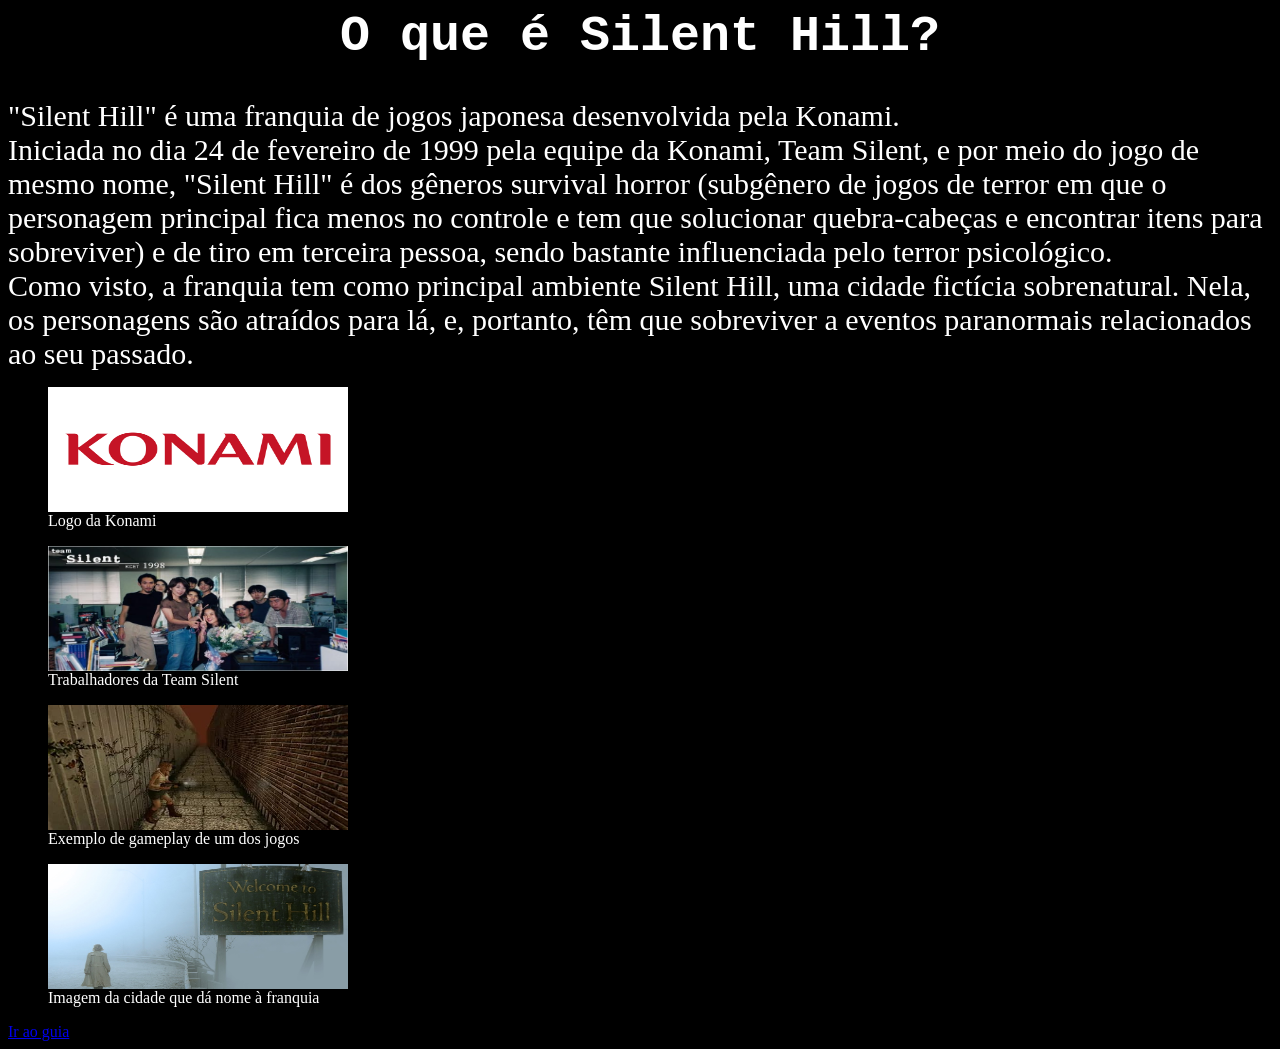
<file: Index.html>
<html>
    <head>
        <title>
            O que é "Silent Hill"?
        </title>
        <link rel="stylesheet" href="informacoes.css">
    </head>
    <body>
        <h1>O que é Silent Hill?</h1>
            <p>
                "Silent Hill" é uma franquia de jogos japonesa desenvolvida pela Konami.
            </p>
            <p>
                Iniciada no dia 24 de fevereiro de 1999 pela equipe da Konami, Team Silent, e por meio do jogo de mesmo nome, "Silent Hill" é dos gêneros survival horror (subgênero de jogos de terror em que o personagem principal fica menos no controle e tem que solucionar quebra-cabeças e encontrar itens para sobreviver) e de tiro em terceira pessoa, sendo bastante influenciada pelo terror psicológico.
            </p>
            <p>
                Como visto, a franquia tem como principal ambiente Silent Hill, uma cidade fictícia sobrenatural. Nela, os personagens são atraídos para lá, e, portanto, têm que sobreviver a eventos paranormais relacionados ao seu passado.
            </p>
        </div>
        <div class="imagens">
            <figure>
                <img src="konami.jpeg" width="300" height="125">
                <figcaption>Logo da Konami</figcaption>
            </figure>
            <figure>
                <img src="equipe.jpeg" width="300" height="125">
                <figcaption>Trabalhadores da Team Silent</figcaption>
            </figure>
            <figure>
                <img src="Gameplay.jpeg" width="300" height="125">
                <figcaption>Exemplo de gameplay de um dos jogos</figcaption>
            </figure>
            <figure>
                <img src="Welcome.jpeg" width="300" height="125">
                <figcaption>Imagem da cidade que dá nome à franquia</figcaption>
            </figure>
            <a href="guia.html">Ir ao guia</a>
        </div>
    </body>
</html>
</file>
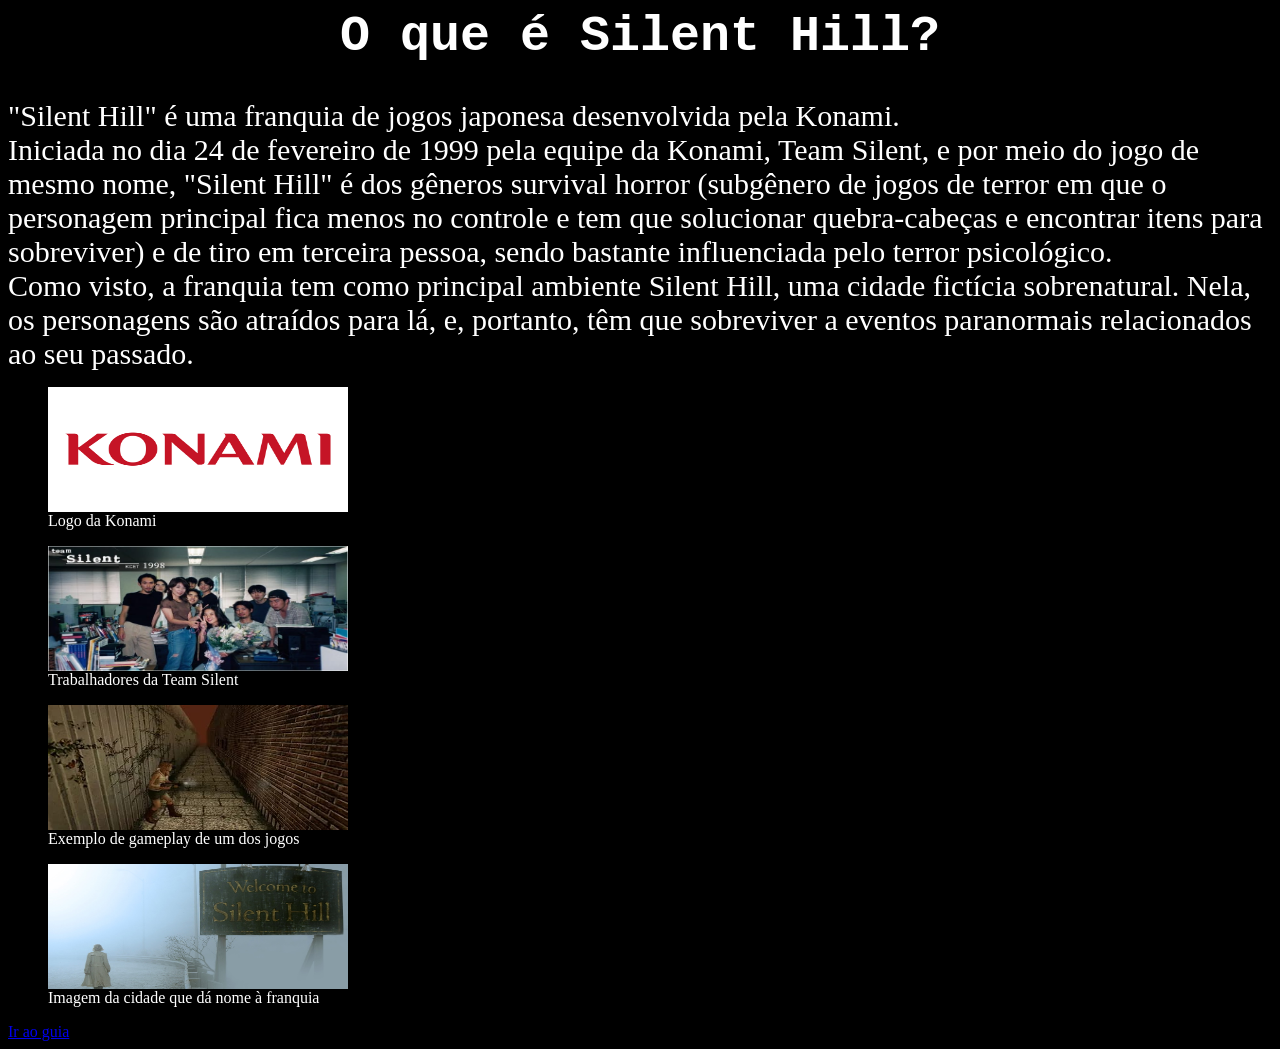
<file: index.html>
<html>
    <head>
        <title>
            O que é "Silent Hill"?
        </title>
        <link rel="stylesheet" href="informacoes.css">
    </head>
    <body>
        <h1>O que é Silent Hill?</h1>
            <p>
                "Silent Hill" é uma franquia de jogos japonesa desenvolvida pela Konami.
            </p>
            <p>
                Iniciada no dia 24 de fevereiro de 1999 pela equipe da Konami, Team Silent, e por meio do jogo de mesmo nome, "Silent Hill" é dos gêneros survival horror (subgênero de jogos de terror em que o personagem principal fica menos no controle e tem que solucionar quebra-cabeças e encontrar itens para sobreviver) e de tiro em terceira pessoa, sendo bastante influenciada pelo terror psicológico.
            </p>
            <p>
                Como visto, a franquia tem como principal ambiente Silent Hill, uma cidade fictícia sobrenatural. Nela, os personagens são atraídos para lá, e, portanto, têm que sobreviver a eventos paranormais relacionados ao seu passado.
            </p>
        </div>
        <div class="imagens">
            <figure>
                <img src="konami.jpeg" width="300" height="125">
                <figcaption>Logo da Konami</figcaption>
            </figure>
            <figure>
                <img src="equipe.jpeg" width="300" height="125">
                <figcaption>Trabalhadores da Team Silent</figcaption>
            </figure>
            <figure>
                <img src="Gameplay.jpeg" width="300" height="125">
                <figcaption>Exemplo de gameplay de um dos jogos</figcaption>
            </figure>
            <figure>
                <img src="Welcome.jpeg" width="300" height="125">
                <figcaption>Imagem da cidade que dá nome à franquia</figcaption>
            </figure>
            <a href="guia.html">Ir ao guia</a>
        </div>
    </body>
</html>
</file>
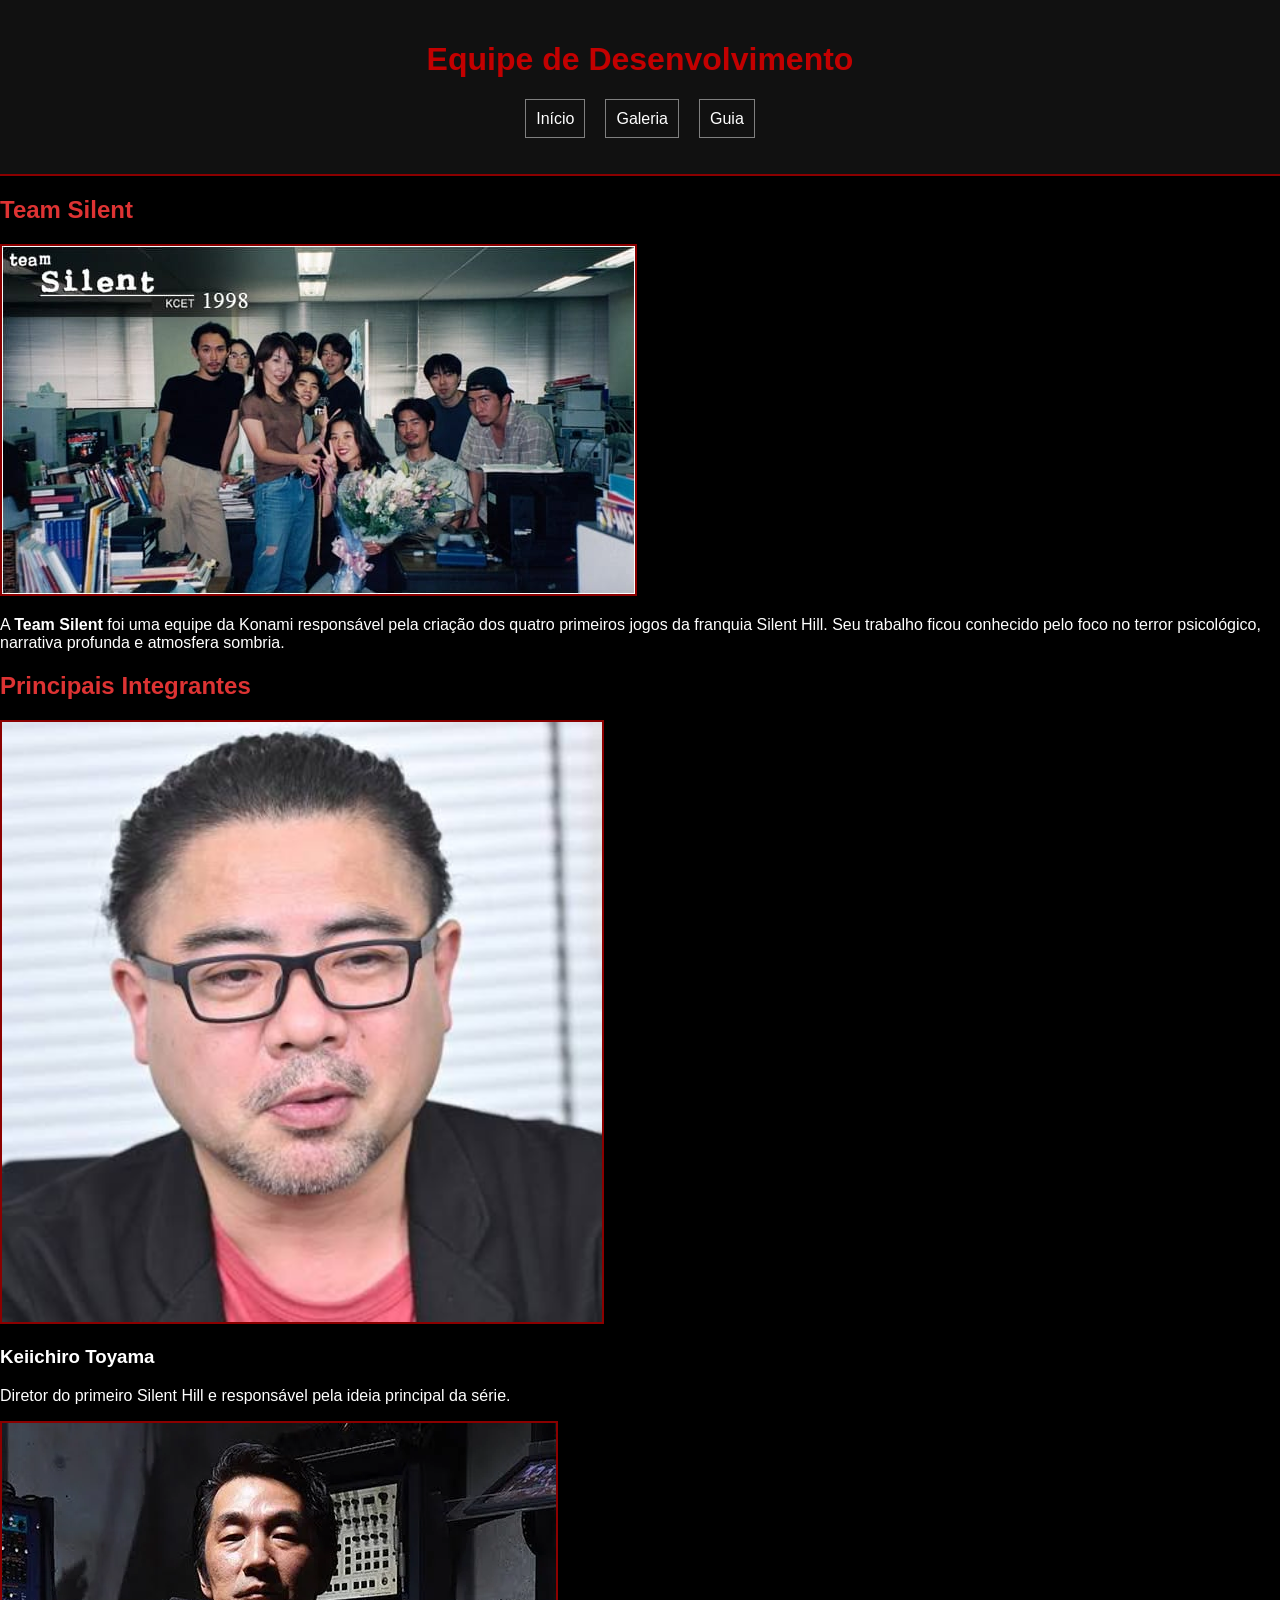
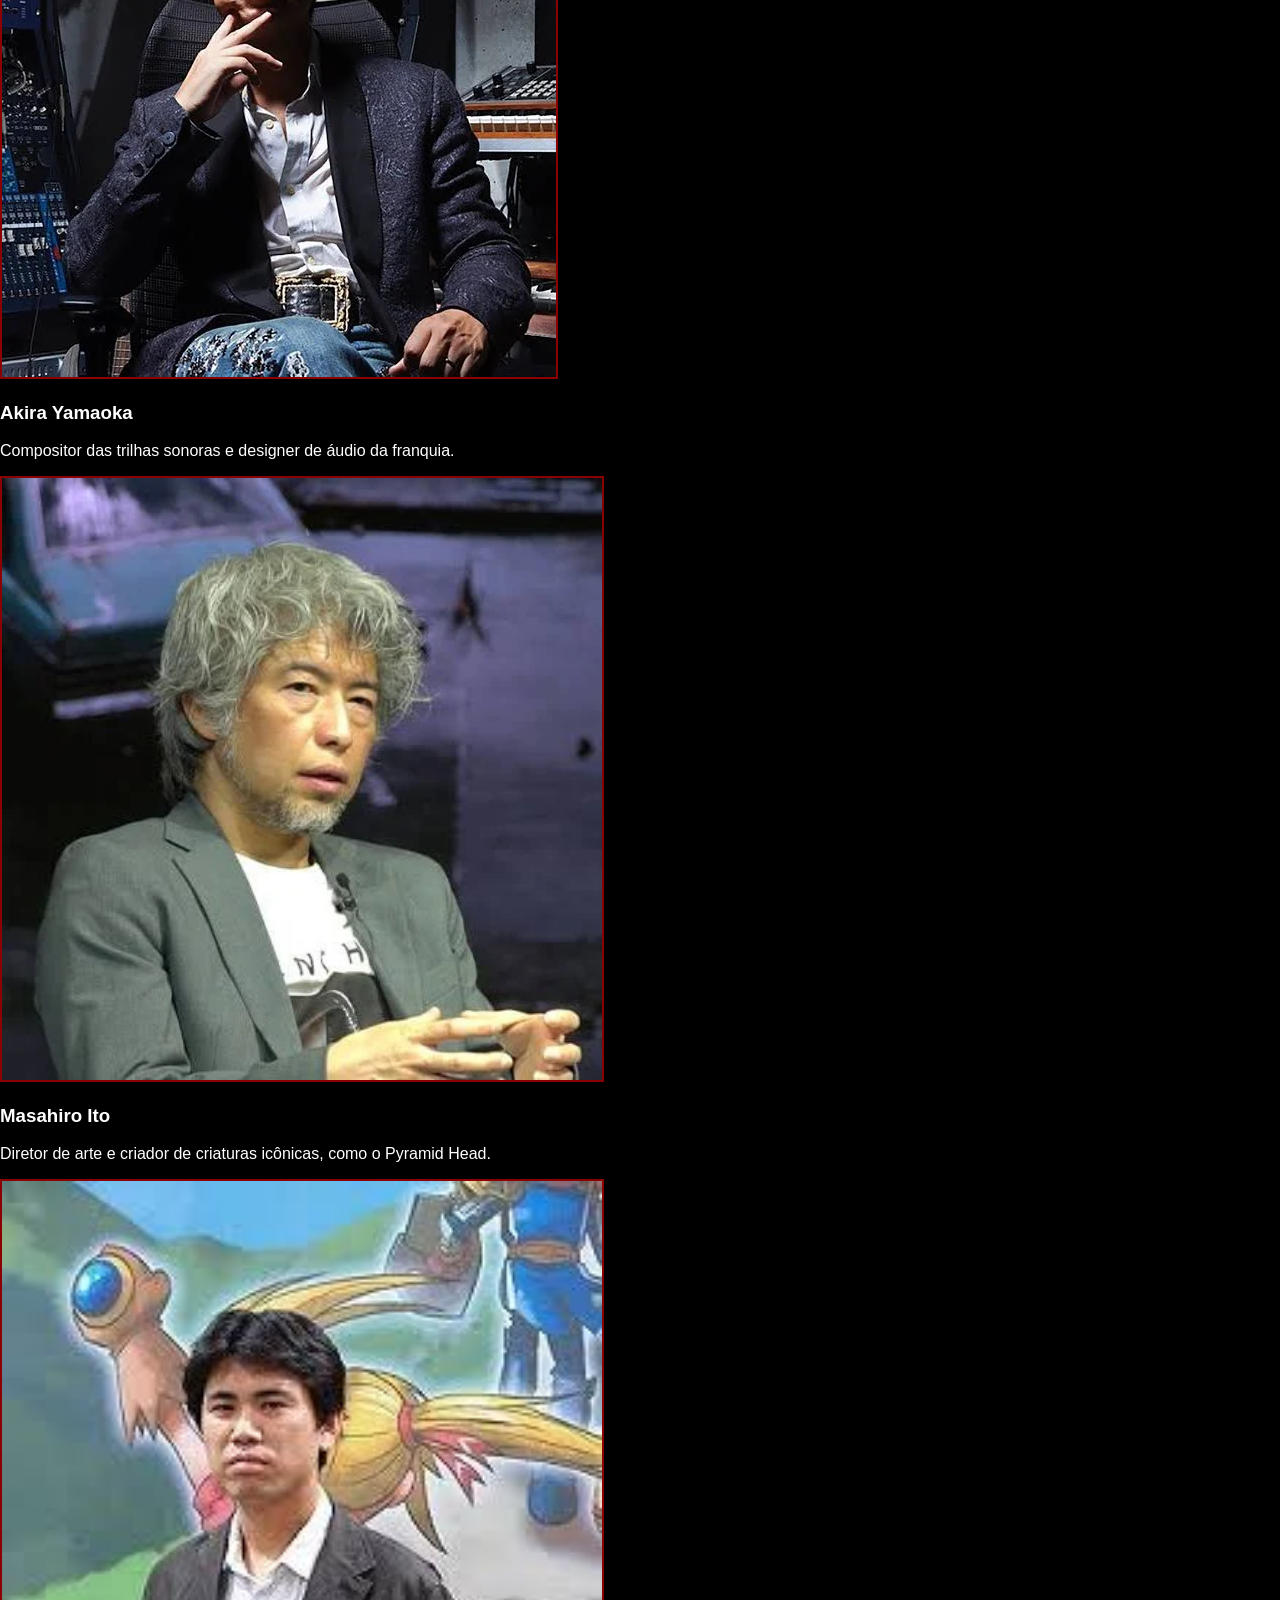
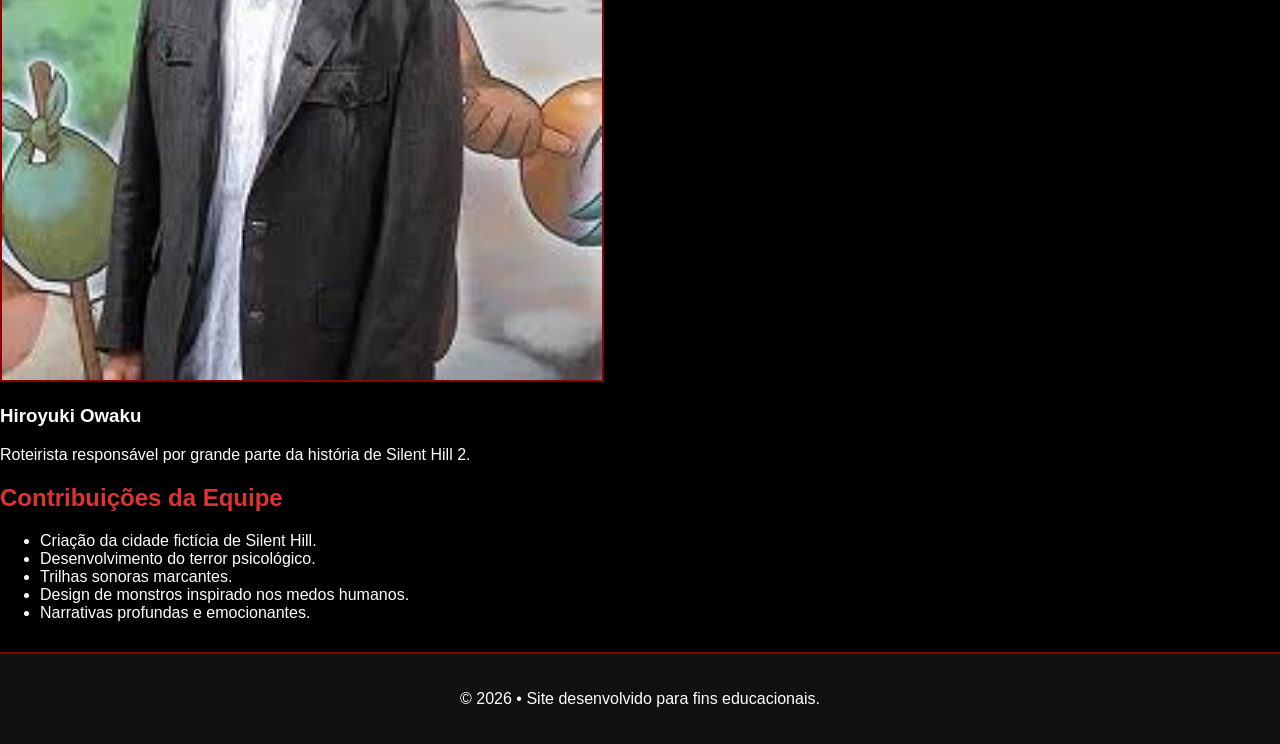
<file: equipe.html>
<!DOCTYPE html>
<html lang="pt-BR">

<head>

    <meta charset="UTF-8">
    <meta name="viewport" content="width=device-width, initial-scale=1.0">

    <title>Equipe de Desenvolvimento | Silent Hill</title>

    <link rel="stylesheet" href="guia.css">

</head>

<body>

<header>

    <h1>Equipe de Desenvolvimento</h1>

    <nav>

        <ul class="menu">

            <li><a href="Introducao.html">Início</a></li>
            <li><a href="galeria.html">Galeria</a></li>
            <li><a href="guia.html">Guia</a></li>
            

        </ul>

    </nav>

</header>

<main>

<section id="team">

<h2>Team Silent</h2>

<img src="equipe.jpeg" alt="Equipe Team Silent">

<p>

A <strong>Team Silent</strong> foi uma equipe da <span>Konami</span> responsável pela criação
dos quatro primeiros jogos da franquia Silent Hill. Seu trabalho ficou conhecido pelo foco
no terror psicológico, narrativa profunda e atmosfera sombria.

</p>

</section>

<section class="membros">

<h2>Principais Integrantes</h2>

<div class="card">

<img style="width: 600px;" src="Keiichiro-toyama.jfif" alt="Keiichiro Toyama">

<h3>Keiichiro Toyama</h3>

<p>

Diretor do primeiro Silent Hill e responsável pela ideia principal da série.

</p>

</div>

<div class="card">

<img src="Akira Yamaoka.webp" alt="Akira Yamaoka">

<h3>Akira Yamaoka</h3>

<p>

Compositor das trilhas sonoras e designer de áudio da franquia.

</p>

</div>

<div class="card">

<img style="width: 600px;" src="Masahiro-Ito.webp" alt="Masahiro Ito">

<h3>Masahiro Ito</h3>

<p>

Diretor de arte e criador de criaturas icônicas, como o Pyramid Head.

</p>

</div>

<div class="card">

<img style="width: 600px;" src="Hiroyuki-Owaku.jfif" alt="Hiroyuki Owaku">

<h3>Hiroyuki Owaku</h3>

<p>

Roteirista responsável por grande parte da história de Silent Hill 2.

</p>

</div>

</section>

<section class="contribuicoes">

<h2>Contribuições da Equipe</h2>

<ul>

<li>Criação da cidade fictícia de Silent Hill.</li>

<li>Desenvolvimento do terror psicológico.</li>

<li>Trilhas sonoras marcantes.</li>

<li>Design de monstros inspirado nos medos humanos.</li>

<li>Narrativas profundas e emocionantes.</li>

</ul>

</section>

</main>

<footer>

<p>

© 2026 • Site desenvolvido para fins educacionais.

</p>

</footer>

</body>

</html>
</file>
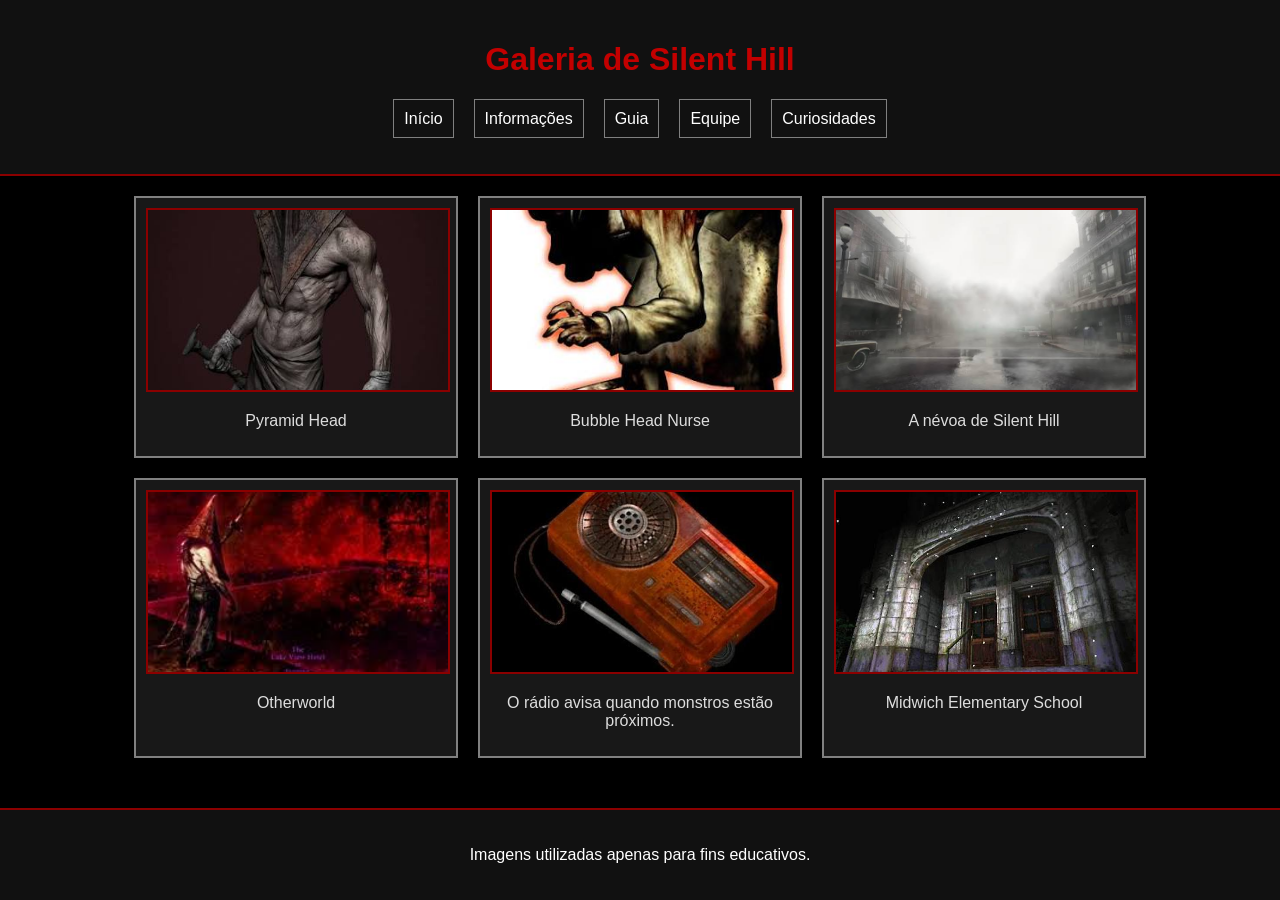
<file: galeria.html>
<!DOCTYPE html>
<html lang="pt-BR">

<head>

<meta charset="UTF-8">

<title>Galeria de Silent Hill</title>

<link rel="stylesheet" href="guia.css">

</head>

<body>

<header>

<h1>Galeria de Silent Hill</h1>

<nav>

<ul class="menu">

<li><a href="Introducao.html">Início</a></li>

<li><a href="index.html">Informações</a></li>

<li><a href="guia.html">Guia</a></li>

<li><a href="equipe.html">Equipe</a></li>

<li><a href="Curiosidades.html">Curiosidades</a></li>

</ul>

</nav>

</header>

<main>

<section class="galeria">

<div class="foto">

<img src="pyramid-head.jpg" alt="Pyramid Head">

<p>Pyramid Head</p>

</div>

<div class="foto">

<img src="nurse.jpg" alt="Nurse">

<p>Bubble Head Nurse</p>

</div>

<div class="foto">

<img src="silent-town.jpg" alt="Cidade">

<p>A névoa de Silent Hill</p>

</div>

<div class="foto">

<img src="otherworld.jpg" alt="Otherworld">

<p>Otherworld</p>

</div>

<div class="foto">

<img src="radio.jfif" alt="Rádio">

<p>O rádio avisa quando monstros estão próximos.</p>

</div>

<div class="foto">

<img src="school.jfif" alt="Escola">

<p>Midwich Elementary School</p>

</div>

</section>

</main>

<footer>

<p>

Imagens utilizadas apenas para fins educativos.

</p>

</footer>

</body>

</html>
</file>
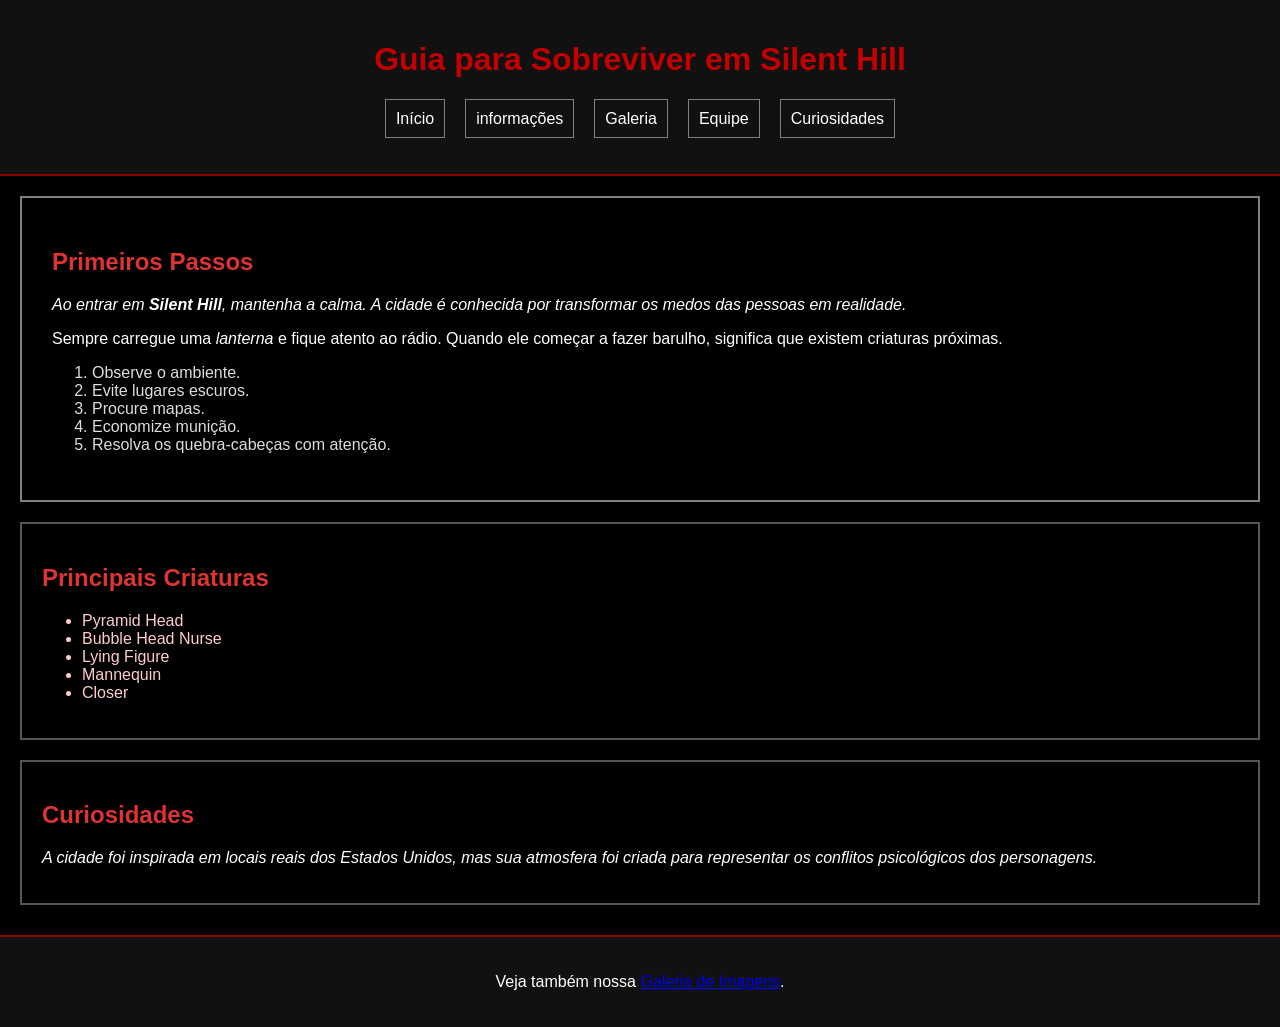
<file: guia.html>
<!DOCTYPE html>
<html lang="pt-BR">

<head>
    <meta charset="UTF-8">
    <title>Guia de Silent Hill</title>
    <link rel="stylesheet" href="guia.css">
</head>

<body>

<header>

    <h1>Guia para Sobreviver em Silent Hill</h1>

    <nav>
        <ul class="menu">
            <li><a href="Introducao.html">Início</a></li>
            <li><a href="index.html">informações</a></li>
            <li><a href="galeria.html">Galeria</a></li>
            <li><a href="equipe.html">Equipe</a></li>
            <li><a href="Curiosidades.html">Curiosidades</a></li>
        </ul>
    </nav>

</header>

<main>

<section id="guia">

<h2>Primeiros Passos</h2>

<p>
Ao entrar em <strong>Silent Hill</strong>, mantenha a calma. A cidade é conhecida por transformar
os <span>medos</span> das pessoas em realidade.
</p>

<p>
Sempre carregue uma <em>lanterna</em> e fique atento ao rádio.
Quando ele começar a fazer barulho, significa que existem criaturas próximas.
</p>

<ol>

<li>Observe o ambiente.</li>
<li>Evite lugares escuros.</li>
<li>Procure mapas.</li>
<li>Economize munição.</li>
<li>Resolva os quebra-cabeças com atenção.</li>

</ol>

</section>

<section class="criaturas">

<h2>Principais Criaturas</h2>

<ul>

<li>Pyramid Head</li>
<li>Bubble Head Nurse</li>
<li>Lying Figure</li>
<li>Mannequin</li>
<li>Closer</li>

</ul>

</section>

<section class="curiosidades">

<h2>Curiosidades</h2>

<p>

A cidade foi inspirada em locais reais dos Estados Unidos, mas sua atmosfera foi criada para representar
os conflitos psicológicos dos personagens.

</p>

</section>

</main>

<footer>

<p>

Veja também nossa
<a href="galeria.html">Galeria de Imagens</a>.

</p>

</footer>

</body>

</html>
</file>
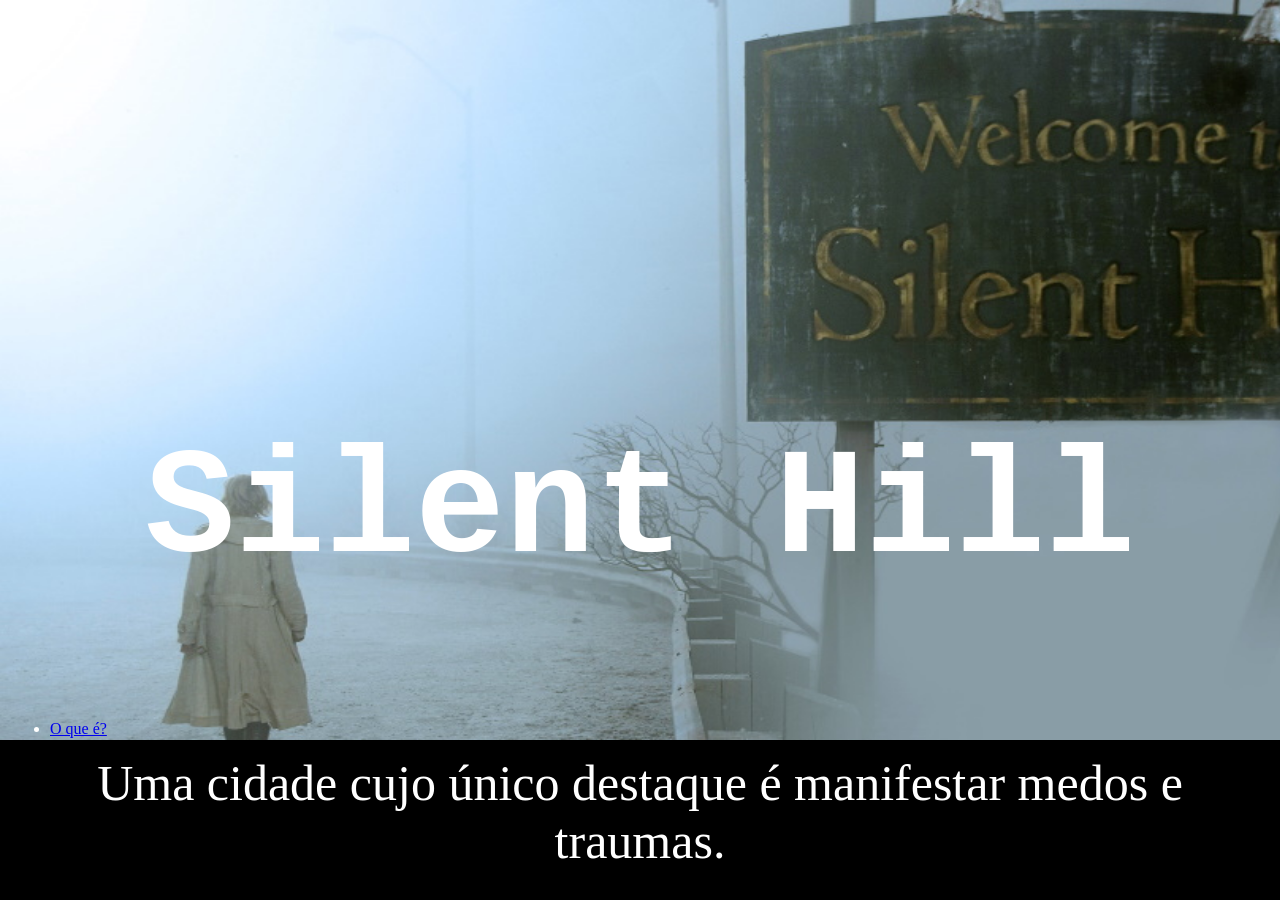
<file: Introducao.html>
<html>
    <head>
        <title>
            Introdução a "Silent Hill"
        </title>
        <link rel="stylesheet" href="introducao.css">
    </head>
    <body>
        <div class="fundo">
            <img src="Welcome.jpeg" width="1475" height="740">
            <nav>
                <ul class="menu">
                </ul>
            </nav>
            <div class="texto">
                <h2>
                    Silent Hill
                </h2>
                <ul>
                <li><a href="index.html">O que é?</a></li>
                </ul>
                <p>
                    Uma cidade cujo único destaque é manifestar medos e traumas.
                </p>
            </div>
        </div>
    </body>
</html>
</file>
<file: informacoes.css>
body {
    background-color: black;
}

h1 {
    font-family: "Courier New", Courier, monospace;
    font-size: 50px;
    text-align: center;
    color: white;
}

p {
    font-family: "Times New Roman", Times, Serif;
    font-size: 30px;
    color: white;
    margin: 0px;
}

.imagens {
    display: inline
}

.imagens figcaption {
    color: white
}
</file>
<file: guia.css>
body{

background:black;

color:white;

margin:0;

font-family:Verdana, Geneva, Tahoma, sans-serif;

}

header{

background:#111;

padding:20px;

border-bottom:2px solid darkred;

}

h1{

text-align:center;

color:#c30000;

}

h2{

color:#d33;

}


.menu{

display:flex;

justify-content:center;

list-style:none;

padding:0;

}

.menu li{

margin:10px;

}

.menu li a{

color:white;

text-decoration:none;

padding:10px;

border:1px solid gray;

}

.menu li a:hover{

background:white;

color:red;

}


#guia{

padding:30px;

margin:20px;

border:2px solid gray;

}


.criaturas{

margin:20px;

padding:20px;

border:2px solid #555;

}

.curiosidades{

margin:20px;

padding:20px;

border:2px solid #555;

}


.galeria{

display:flex;

flex-wrap:wrap;

justify-content:center;

gap:20px;

padding:20px;

}

.foto{

width:300px;

border:2px solid gray;

padding:10px;

text-align:center;

background:#181818;

}

.foto img{

width:100%;

height:180px;

object-fit:cover;

}


img[alt]{

border:2px solid darkred;

}


.galeria p{

color:#ddd;

}

/* Filho direto */

.criaturas > ul{

color:#ffcccc;

}


h2 + p{

font-style:italic;

}


h2 ~ ol{

color:#dddddd;

}

footer{

padding:20px;

margin-top:30px;

text-align:center;

background:#111;

border-top:2px solid darkred;

}
</file>
<file: introducao.css>
body {
    background-color: black;
    margin: 0;
    padding: 0;
    height: 100%;
}

h2 {
    font-family: "Courier New", Courier, monospace;
    font-size: 150px;
    text-align: center;
    color: white;
}

p {
    font-family: "Times New Roman", Times, Serif;
    text-align: center;
    font-size: 50px;
    color: white;
    margin: 0;
}

.texto {
    position: absolute;
    bottom: 20px;
    color: white;
    padding: 10px;
}

.fundo>a {
    font-size: 25px;
}

.menu {
    position: absolute;
    top: 30px;
    list-style: none;
    border: 1px solid white;
}

.menu li {
    position: relative;
    float: left;
    border-right: 1px solid white;
}

.menu li a{
    color: white;
    padding: 5px;
}

.menu li a:hover {
    color: red;
    background-color: white;
}
</file>
